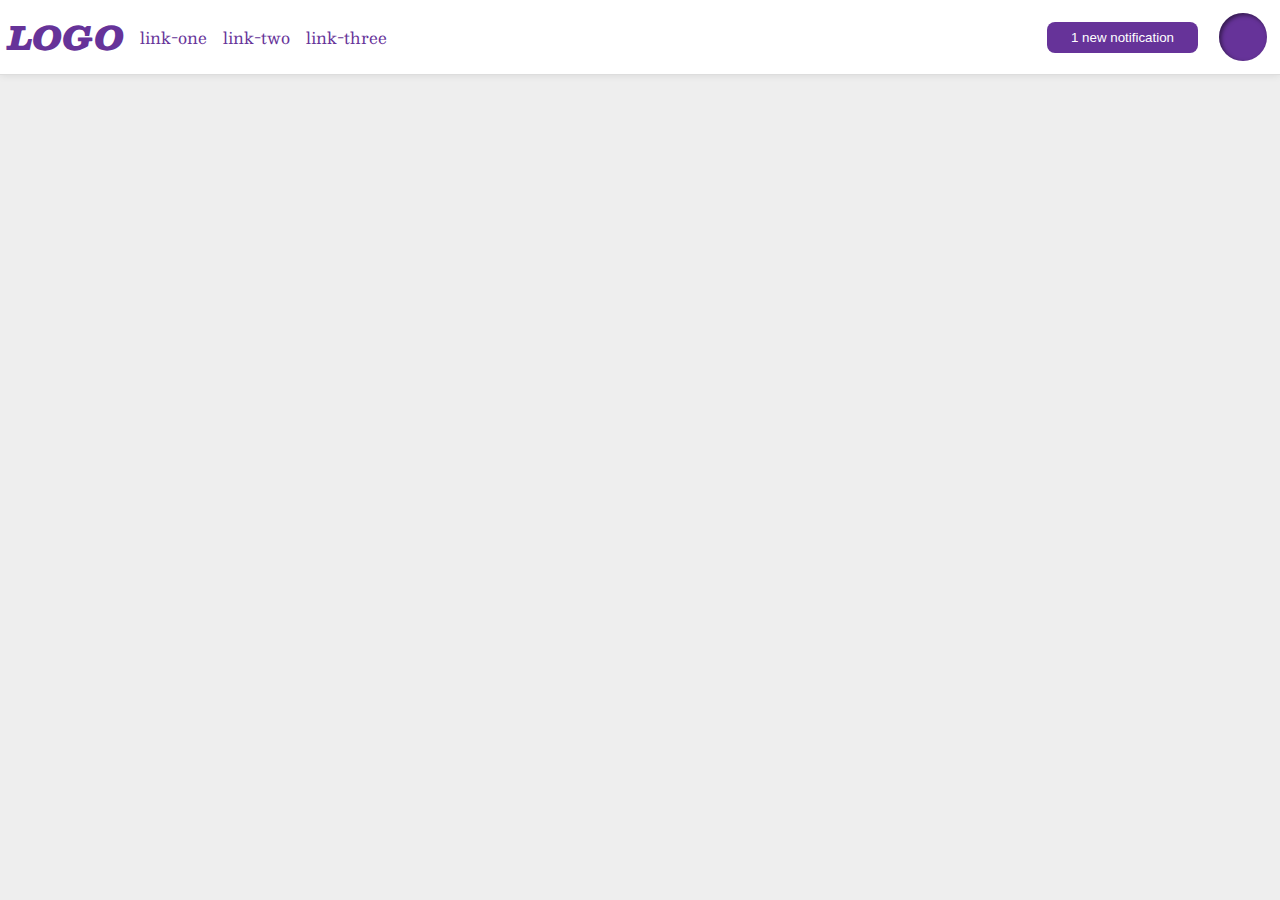
<file: foundations/flex/03-flex-header-2/index.html>
<!DOCTYPE html>
<html lang="en">
  <head>
    <meta charset="UTF-8">
    <meta http-equiv="X-UA-Compatible" content="IE=edge">
    <meta name="viewport" content="width=device-width, initial-scale=1.0">
    <title>Flex Header 2</title>
    <link rel="stylesheet" href="style.css">
  </head>
  <body>
    <div class="header">
      <div class="left-side">
        <div class="logo">
          LOGO
        </div>
        <ul class="links">
          <li><a href="https://google.com">link-one</a></li>
          <li><a href="https://google.com">link-two</a></li>
          <li><a href="https://google.com">link-three</a></li>
        </ul>
      </div>
      <div class="right-side">
        <button class="notifications">
          1 new notification
        </button>
        <div class="profile-image"></div>
      </div>
    </div>
  </body>
</html>
</file>
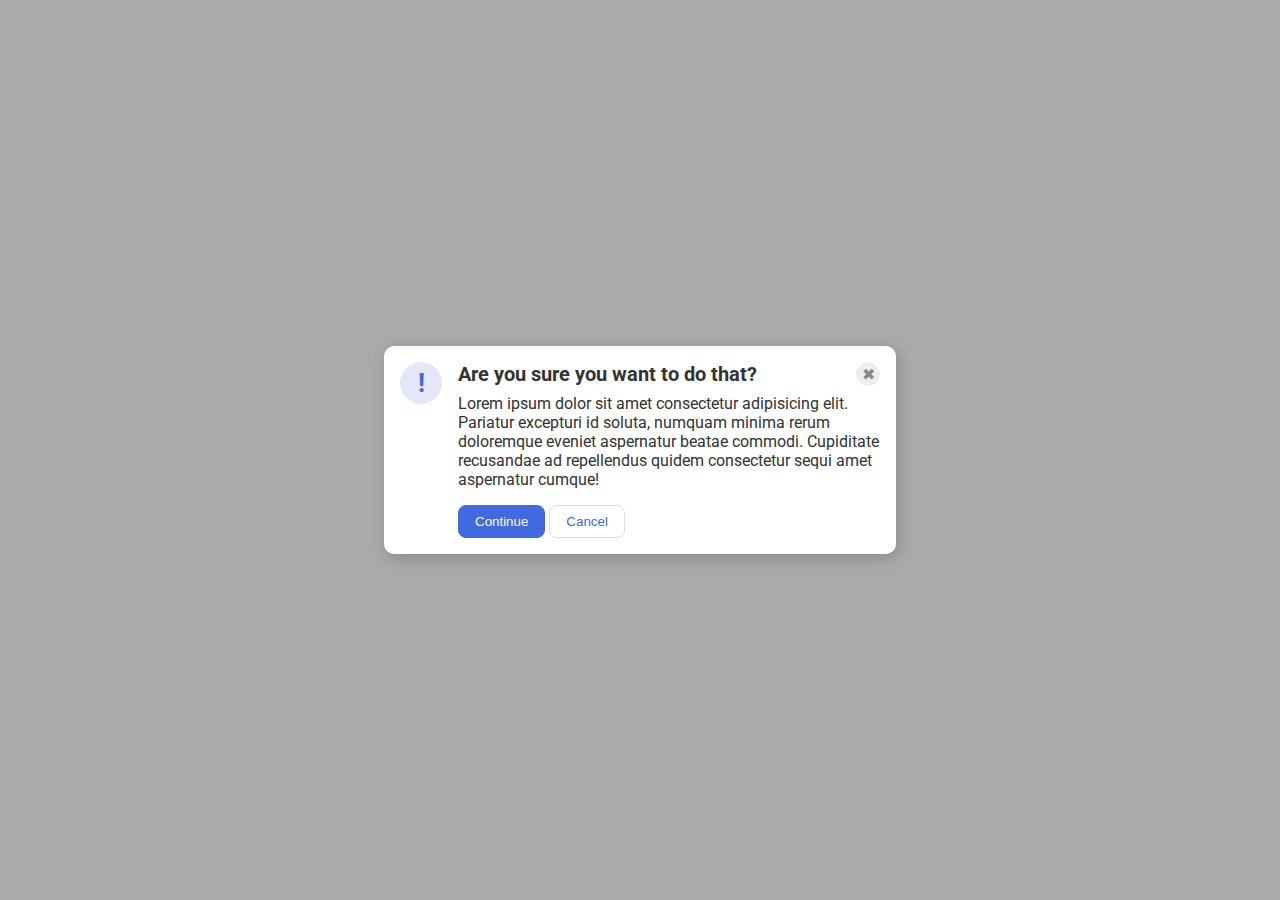
<file: foundations/flex/05-flex-modal/index.html>
<!DOCTYPE html>
<html lang="en">
  <head>
    <meta charset="UTF-8">
    <meta http-equiv="X-UA-Compatible" content="IE=edge">
    <meta name="viewport" content="width=device-width, initial-scale=1.0">
    <link rel="stylesheet" href="style.css">
    <title>Modal</title>
  </head>
  <body>
    <div class="modal">
      <div class="icon">!</div>
      
        
        
      <div class="container">
        <div class="header">Are you sure you want to do that? 
          <button class="close-button">✖</button></div> 
        <div class="text">Lorem ipsum dolor sit amet consectetur adipisicing elit. Pariatur excepturi id soluta, numquam minima rerum doloremque eveniet aspernatur beatae commodi. Cupiditate recusandae ad repellendus quidem consectetur sequi amet aspernatur cumque!</div>
        <button class="continue">Continue</button>
        <button class="cancel">Cancel</button>
        </div>
    </div>
  </body>
</html>
</file>
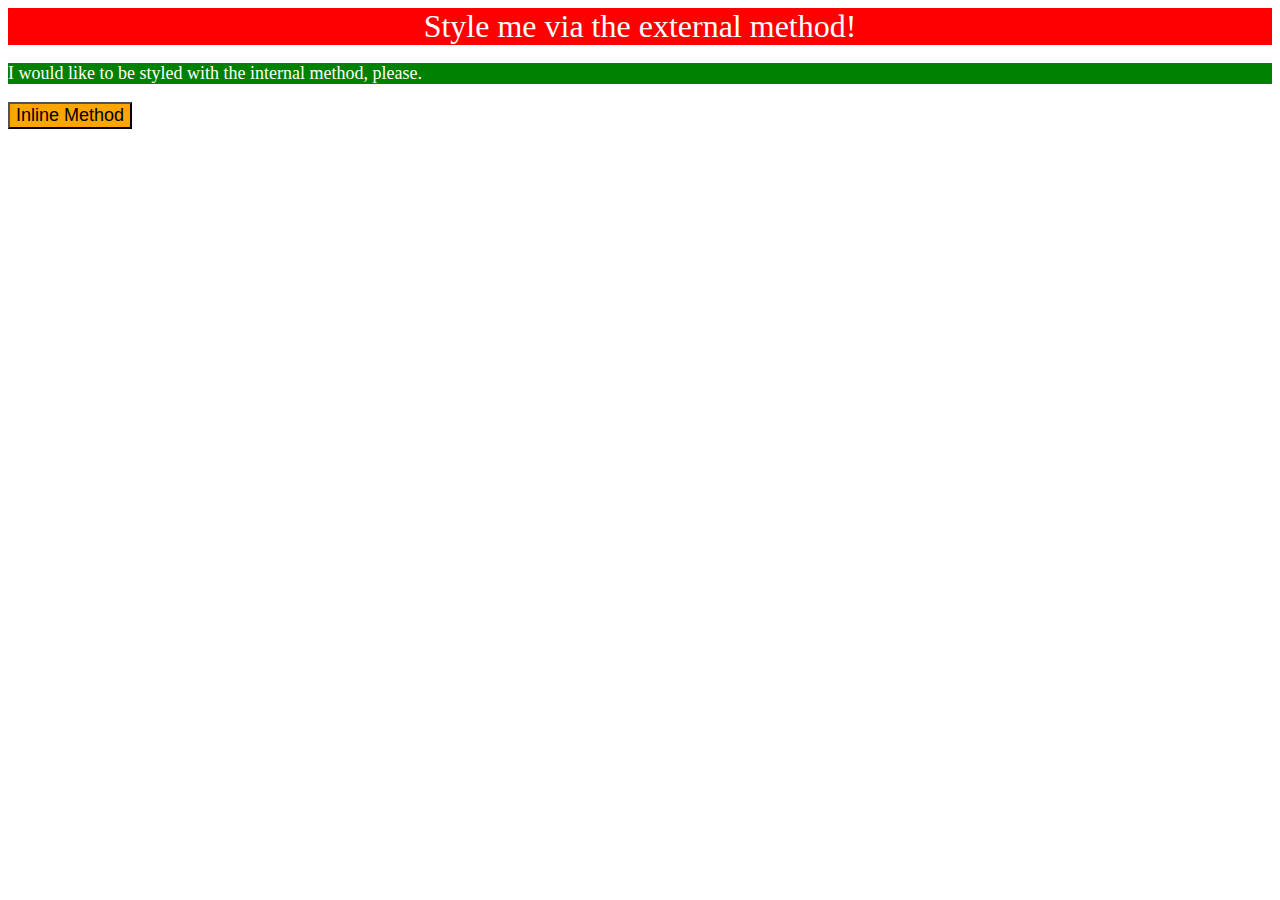
<file: foundations/intro-to-css/01-css-methods/index.html>
<!DOCTYPE html>
<html lang="en">
  <head>
    <meta charset="UTF-8">
    <meta http-equiv="X-UA-Compatible" content="IE=edge">
    <meta name="viewport" content="width=device-width, initial-scale=1.0">
    <title>Methods for Adding CSS</title>
    <link rel="stylesheet" href="style.css">
  </head>
  <style>
    p {
      background-color: green;
      color: white;
      font-size: 18px;
    }
  </style>
  <body>
    <div>Style me via the external method!</div>
    <p>I would like to be styled with the internal method, please.</p>
    <button style="background-color: orange;font-size: 18px;">Inline Method</button>
  </body>
</html>
</file>
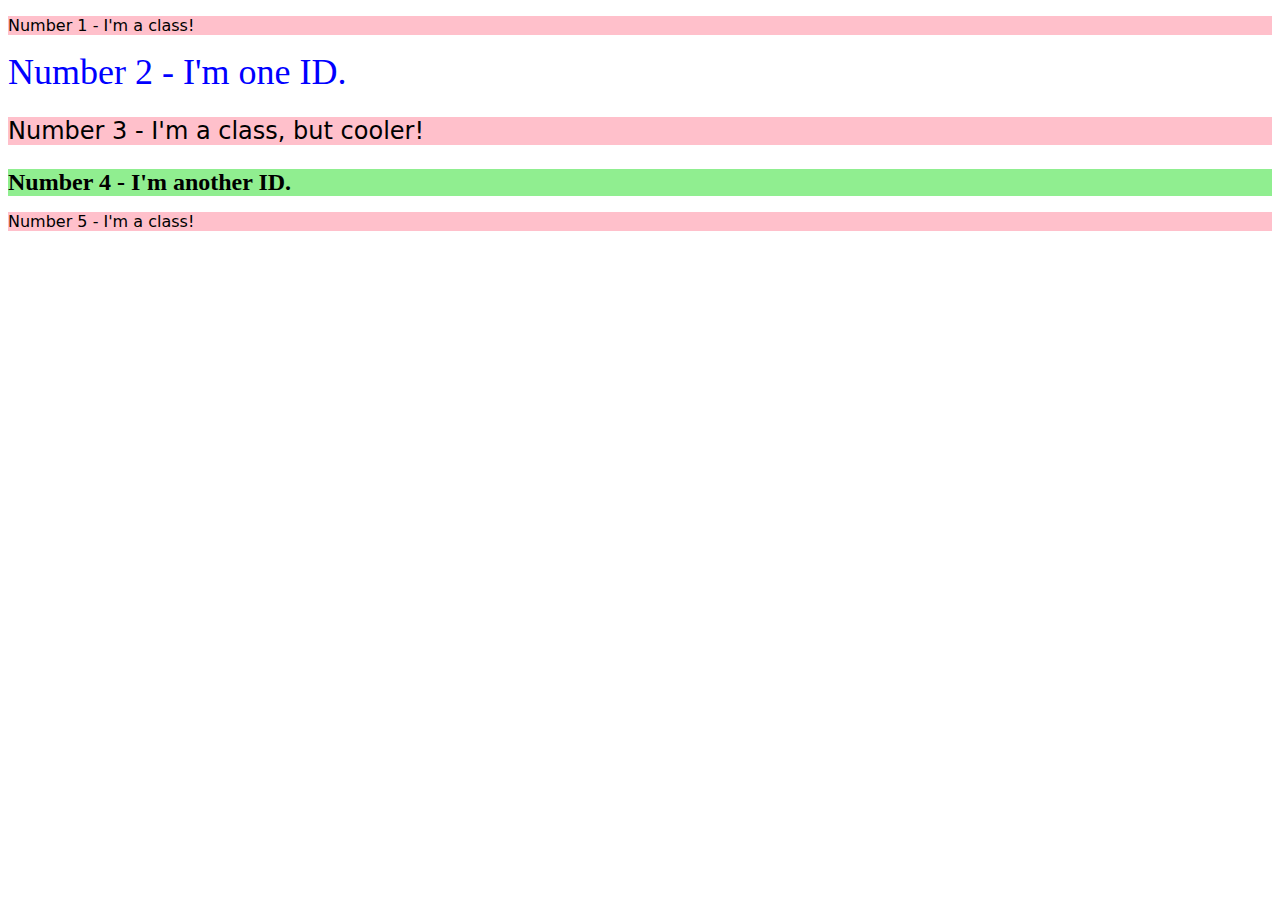
<file: foundations/intro-to-css/02-class-id-selectors/index.html>
<!DOCTYPE html>
<html lang="en">
  <head>
    <meta charset="UTF-8">
    <meta http-equiv="X-UA-Compatible" content="IE=edge">
    <meta name="viewport" content="width=device-width, initial-scale=1.0">
    <title>Class and ID Selectors</title>
    <link rel="stylesheet" href="style.css">
  </head>
  <body>
    <p class="highlight">Number 1 - I'm a class!</p>
    <div id="blue">Number 2 - I'm one ID.</div>
    <p class="highlight larger">Number 3 - I'm a class, but cooler!</p>
    <div id="green">Number 4 - I'm another ID.</div>
    <p class="highlight">Number 5 - I'm a class!</p>
  </body>
</html>
</file>
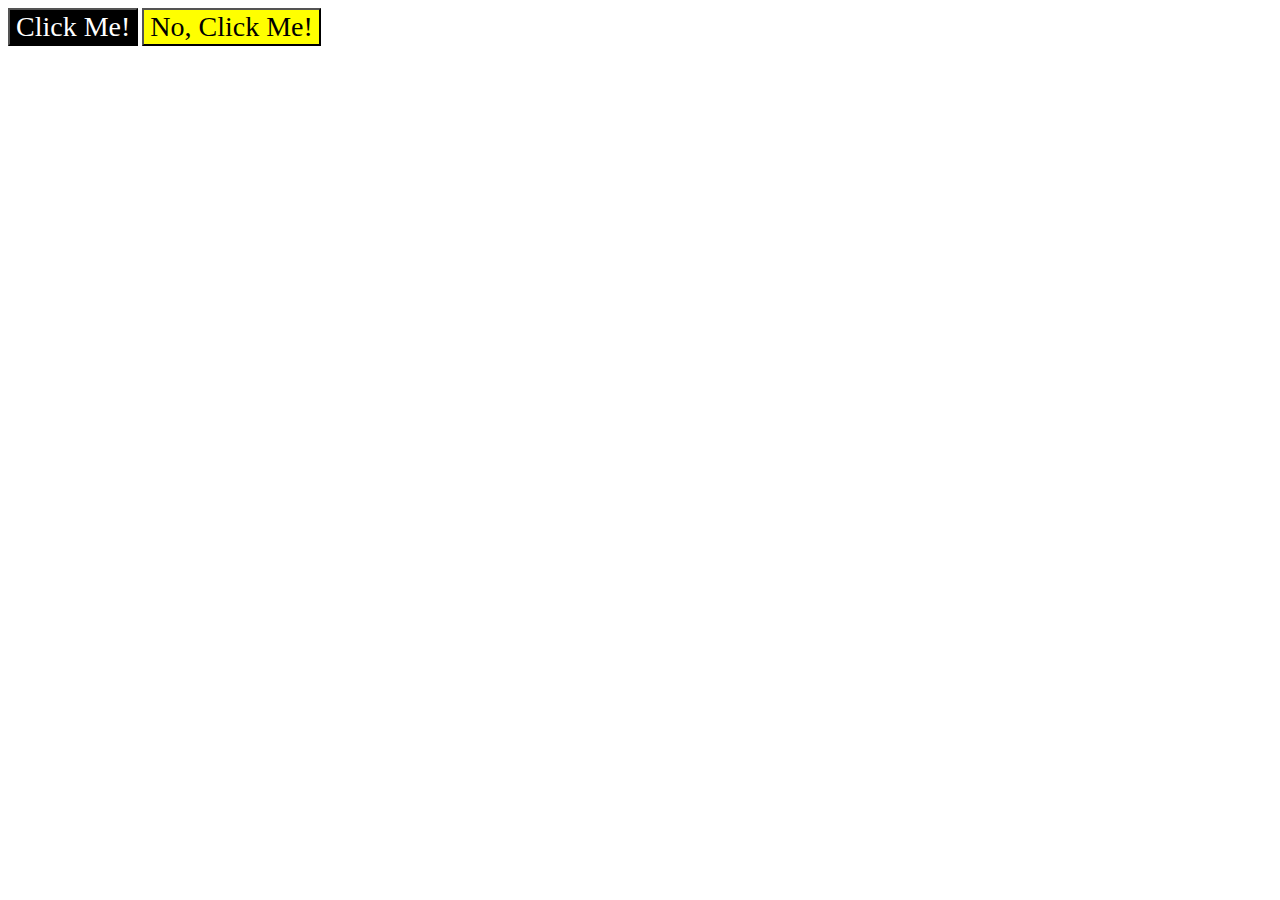
<file: foundations/intro-to-css/03-grouping-selectors/index.html>
<!DOCTYPE html>
<html lang="en">
  <head>
    <meta charset="UTF-8">
    <meta http-equiv="X-UA-Compatible" content="IE=edge">
    <meta name="viewport" content="width=device-width, initial-scale=1.0">
    <title>Grouping Selectors</title>
    <link rel="stylesheet" href="style.css">
  </head>
  <body>
    <button class="blackbutton">Click Me!</button>
    <button class="yellowbutton">No, Click Me!</button>
  </body>
</html>
</file>
<file: foundations/flex/03-flex-header-2/style.css>
/* this is some magical font-importing.  
you'll learn about it later. */
@import url('https://fonts.googleapis.com/css2?family=Besley:ital,wght@0,400;1,900&display=swap');

body {
  margin: 0;
  background: #eee;
  font-family: Besley, serif;
}

.header {
  background: white;
  border-bottom: 1px solid #ddd;
  box-shadow: 0 0 8px rgba(0,0,0,.1);
  display: flex;
  align-items: center;
  justify-content: space-between;
  padding: 8px;
}

.profile-image {
  background: rebeccapurple;
  box-shadow: inset 2px 2px 4px rgba(0,0,0,.5);
  border-radius: 50%;
  width: 48px;
  height: 48px;
  margin: 5px;
  flex-shrink: 0;
}

.logo {
  color: rebeccapurple;
  font-size: 32px;
  font-weight: 900;
  font-style: italic;
}

button {
  border: none;
  border-radius: 8px;
  background: rebeccapurple;
  color: white;
  padding: 8px 24px;
}

a {
  /* this removes the line under our links */
  text-decoration: none;
  color: rebeccapurple;
}

ul {
  list-style-type: none;
  display: flex;
  margin: 0;
  padding: 0;
  gap: 16px
}

.left-side {
  display: flex;
  align-items: center;
  gap: 16px;
}
.right-side {
  display: flex;
  align-items: center;
  gap: 16px;
}
</file>
<file: foundations/flex/05-flex-modal/style.css>
@import url('https://fonts.googleapis.com/css2?family=Roboto:wght@400;700&display=swap');

html, body {
  height: 100%;
}

body {
  font-family: Roboto, sans-serif;
  margin: 0;
  background: #aaa;
  color: #333;
  /* I'll give you this one for free lol */
  display: flex;
  align-items: center;
  justify-content: center;
}

.modal {
  background: white;
  width: 480px;
  border-radius: 10px;
  box-shadow: 2px 4px 16px rgba(0,0,0,.2);
  display: flex;
  gap: 16px;
  padding: 16px;
  
}

.icon {
  color: royalblue;
  font-size: 26px;
  font-weight: 700;
  background: lavender;
  width: 42px;
  height: 42px;
  border-radius: 50%;
  display: flex;
  align-items: center;
  justify-content: center;
  flex-shrink: 0;
}


.close-button {
  background: #eee;
  border-radius: 50%;
  color: #888;
  font-weight: 400;
  font-size: 16px;
  height: 24px;
  width: 24px;
  display: flex;
  align-items: center;
  justify-content: center;
  border: 1px solid #eee;
  padding: 0;
}

button {
  cursor: pointer;
  padding: 8px 16px;
  border-radius: 8px;
}

button.continue {
  background: royalblue;
  border: 1px solid royalblue;
  color: white;
}

button.cancel {
  background: white;
  border: 1px solid #ddd;
  color: royalblue;
}

.header {
  display:flex;
  justify-content: space-between;
  align-items: center;
  font-weight: 700;
  font-size: 20px;
  margin-bottom: 8px;
}

.text{
  margin-bottom: 16px;
}
</file>
<file: foundations/intro-to-css/01-css-methods/style.css>
div{
    background-color: red;
    color: white;
    font-size: 32px;
    text-align: center;
}
</file>
<file: foundations/intro-to-css/02-class-id-selectors/style.css>
.highlight{
    background-color:pink;
    color:black;
    font-family: "Verdana", "DejaVu Sans", sans-serif;
}
#blue{
    color:blue;
    font-size: 36px;
}
.larger{
    font-size: 24px;
}
#green{
    background-color:lightgreen;
    color:black;
    font-size: 24px;
    font-weight: bold;
}
</file>
<file: foundations/intro-to-css/03-grouping-selectors/style.css>
.blackbutton{
    background-color: black;
    color: white;
}
.yellowbutton{
    background-color: yellow;
    color: black;
}
.blackbutton,
.yellowbutton {
    font-size: 28px;
    font-family: "Helventica", "Times New Roman", sans-serif;
}
</file>
